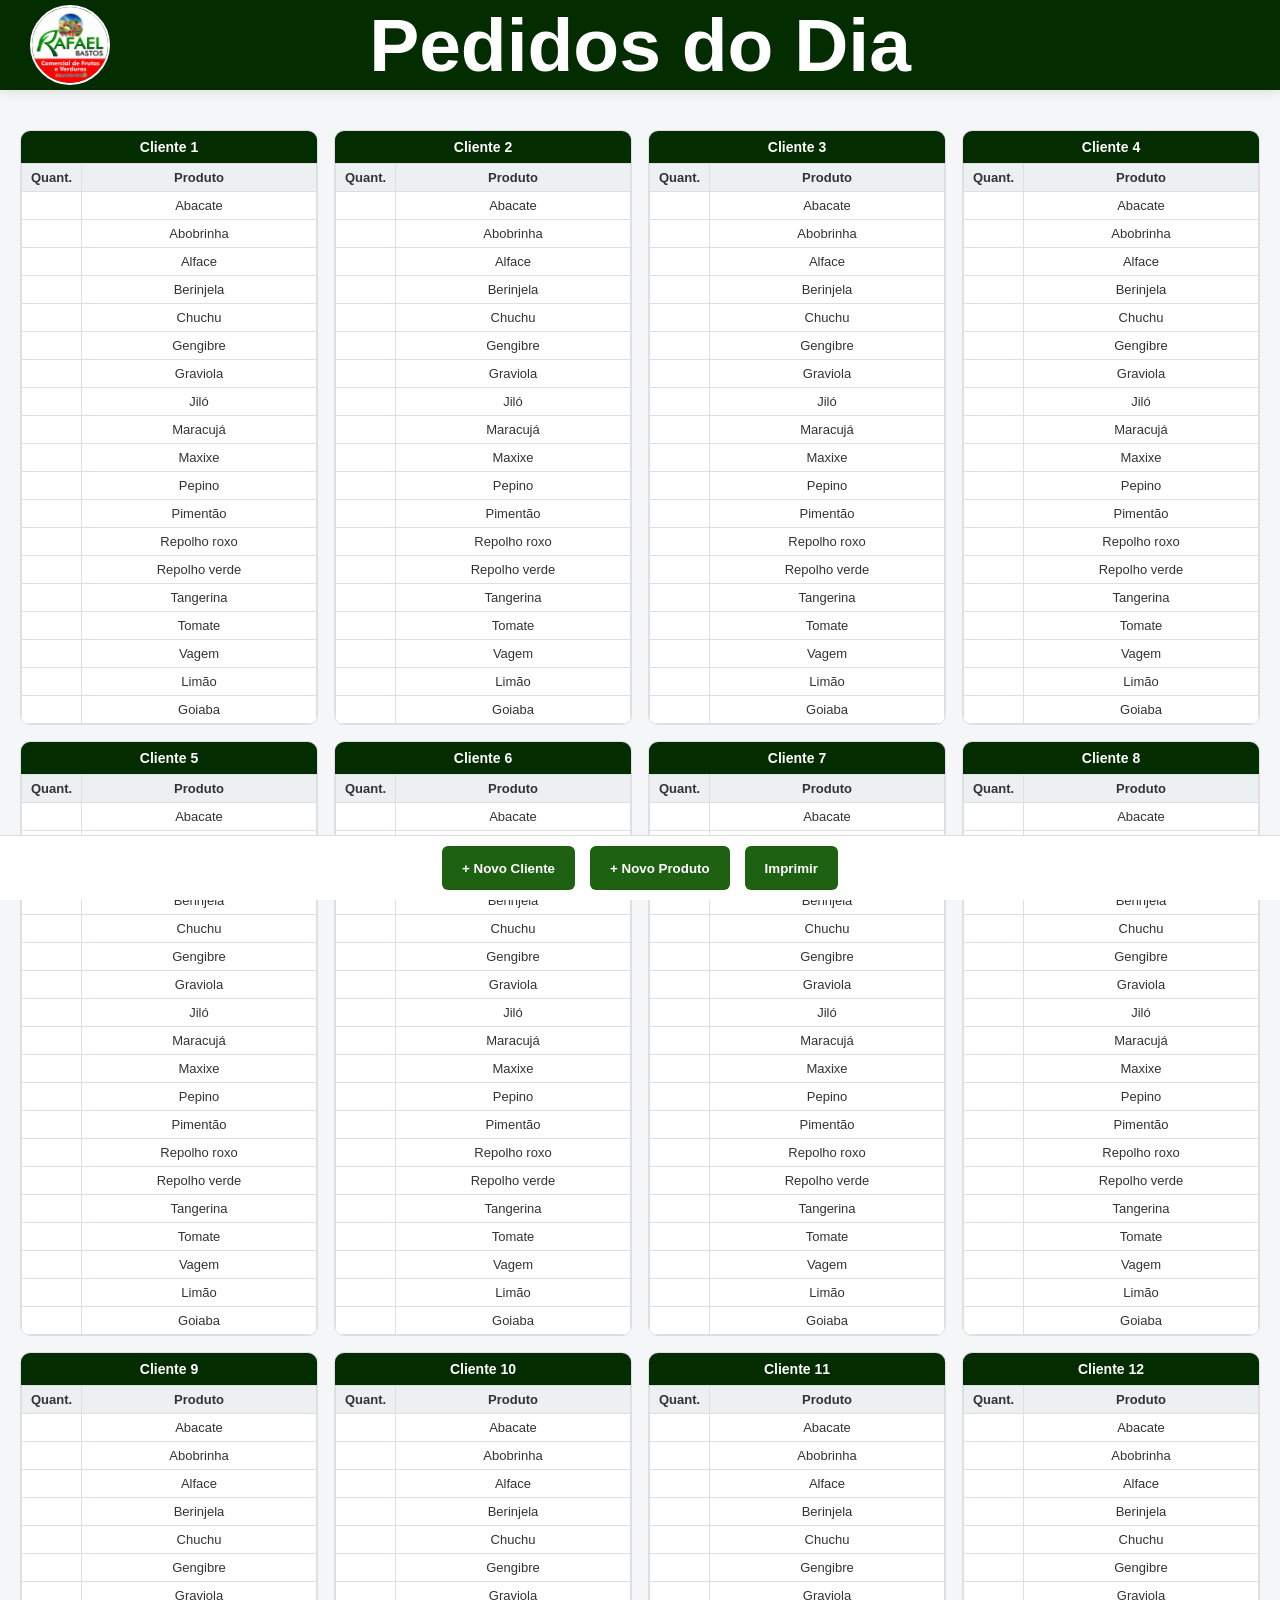
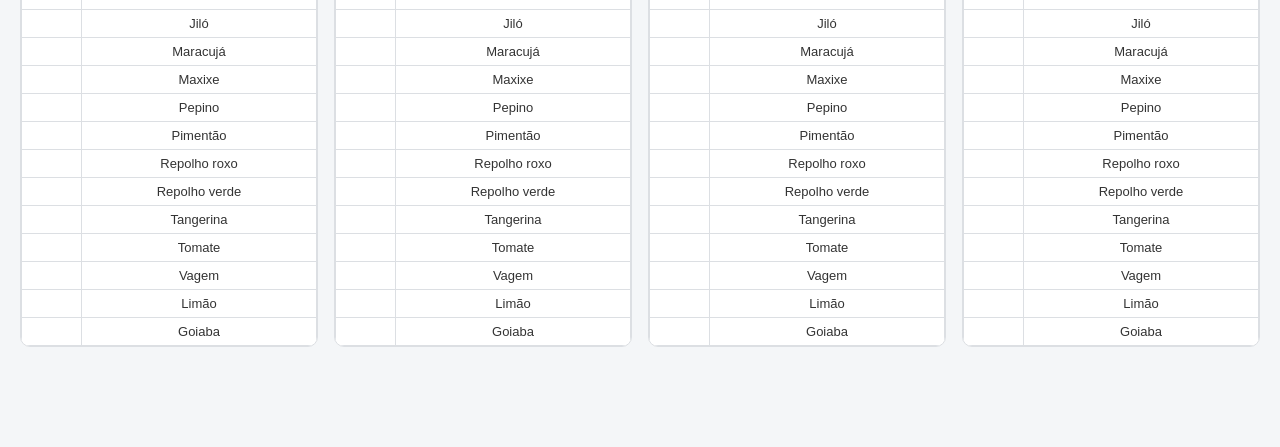
<file: index.html>
<!DOCTYPE html>
<html lang="pt-br">
<head>
    <meta charset="UTF-8">
    <meta name="viewport" content="width=device-width, initial-scale=1.0">
    <title>Pedidos do Dia</title>

    <!-- CSS -->
    <link rel="stylesheet" href="style.css">
</head>

<body>

<!-- HEADER -->
<header class="top-header">
    <div class="header-content">
        <img src="logo.jpg" class="logo">
        <h1>Pedidos do Dia</h1>
    </div>
</header>

<!-- CONTEÚDO PRINCIPAL -->
<main class="main-content">

    <!-- GRID DAS TABELAS -->
    <section id="clientes-container" class="tabelas-container">
        <!-- TABELAS SERÃO GERADAS VIA JS -->
    </section>

</main>

<!-- RODAPÉ COM AÇÕES -->
<footer class="footer-actions">

    <button id="btnAddCliente">
        + Novo Cliente
    </button>

    <button id="btnAddProduto">
        + Novo Produto
    </button>
  <button id="btnPrint">Imprimir</button>
  
</footer>

<!-- SCRIPT -->
<script src="script.js"></script>

</body>
</html>
</file>
<file: style.css>
/* ===================== RESET ===================== */
* {
    margin: 0;
    padding: 0;
    box-sizing: border-box;
}

/* ===================== BASE ===================== */
body {
    font-family: "Segoe UI", Arial, sans-serif;
    background: #f4f6f8;
    /* Ajustado para 110px para não cobrir as tabelas com o novo header */
    padding-top: 110px; 
    color: #333;
}

/* ===================== HEADER ===================== */
.top-header {
    position: fixed;
    top: 0;
    width: 100%;
    height: 90px;
    background: #042c01;
    color: white;
    display: flex;
    align-items: center;
    z-index: 1000;
    box-shadow: 0 2px 10px rgba(0,0,0,0.1);
}

.header-content {
    display: grid;
    /* 120px nas pontas garante que o título fique no centro real da tela */
    grid-template-columns: 120px 1fr 120px; 
    align-items: center;
    width: 100%;
    padding: 0 30px;
}

.logo {
    width: 80px;
    height: 80px;
    border-radius: 50%; /* Deixa a logo REDONDA */
    object-fit: cover;
    border: 2px solid white;
}

.top-header h1 {
    font-size: 75px; /* Título gigante conforme solicitado */
    text-align: center;
    font-weight: bold;
    white-space: nowrap;
}

/* ===================== MAIN ===================== */
.main-content {
    padding: 20px;
    padding-bottom: 100px;
}

/* ===================== GRID ===================== */
.tabelas-container {
    display: grid;
    grid-template-columns: repeat(4, 1fr);
    gap: 16px;
}

/* ===================== CARD ===================== */
.tabela-cliente {
    position: relative;
    background: #fff;
    border-radius: 10px;
    border: 1px solid #dcdfe3;
    overflow: hidden;
    transition: 0.2s ease;
}

.tabela-cliente:hover {
    box-shadow: 0 6px 18px rgba(0,0,0,0.08);
}

.tabela-cliente.ativa {
    transform: scale(1.03);
    border: 2px solid #3498db;
    z-index: 2;
}

/* ===================== MENU ===================== */
.menu-acoes {
    position: absolute;
    top: 35px;
    right: 8px;
    background: #fff;
    border: 1px solid #ccc;
    border-radius: 6px;
    display: none;
    flex-direction: column;
    z-index: 999;
    min-width: 140px;
}

.menu-acoes button {
    border: none;
    background: none;
    padding: 10px;
    font-size: 13px;
    text-align: left;
    cursor: pointer;
}

.menu-acoes button:hover {
    background: #f2f2f2;
}

/* ===================== TÍTULO DO CARD ===================== */
.tabela-cliente h3 {
    background: #042c01;
    color: #fff;
    font-size: 14px;
    padding: 8px;
    text-align: center;
    cursor: text;
}

/* ===================== TABELA ===================== */
.tabela-cliente table {
    width: 100%;
    border-collapse: collapse;
}

/* ===================== CELULAS ===================== */
.tabela-cliente th,
.tabela-cliente td {
    border: 1px solid #dcdfe3;
    padding: 6px;
    font-size: 13px;
    text-align: center;
}

.tabela-cliente th {
    background: #ecf0f1;
}

.tabela-cliente th:first-child,
.tabela-cliente td:first-child {
    width: 60px;
}

/* ===================== INPUT ===================== */
.tabela-cliente input {
    width: 100%;
    border: none;
    outline: none;
    text-align: center;
    background: transparent;
}

/* ===================== FOOTER ===================== */
.footer-actions {
    position: fixed;
    bottom: 0;
    width: 100%;
    height: 65px;
    background: #fff;
    border-top: 1px solid #ddd;
    display: flex;
    justify-content: center;
    gap: 15px;
    padding: 10px;
    z-index: 1000;
}

.footer-actions button {
    padding: 10px 20px;
    border: none;
    background: #1f6112; /* Verde combinando com o tema */
    color: #fff;
    border-radius: 6px;
    cursor: pointer;
    font-weight: bold;
}

.footer-actions button:hover {
    background: #14460c;
}

/* ===================== RESPONSIVO ===================== */
@media (max-width: 1024px) {
    .tabelas-container {
        grid-template-columns: repeat(2, 1fr);
    }
}

@media (max-width: 600px) {
    .top-header {
        height: 75px;
    }

    .header-content {
        grid-template-columns: auto 1fr; /* Remove a coluna vazia no mobile */
        padding: 0 15px;
    }

    .top-header h1 {
        font-size: 28px !important; /* Reduz o título gigante no celular */
    }

    .logo {
        width: 50px;
        height: 50px;
    }

    .tabelas-container {
        grid-template-columns: 1fr;
    }

    body {
        padding-top: 90px;
    }
}

/* ===================== IMPRESSÃO ECONÔMICA ===================== */
@media print {
    body {
        background: #fff !important;
        padding: 0;
    }

    .top-header,
    .footer-actions,
    .menu-acoes {
        display: none !important;
    }

    .pagina {
        width: 100%;
        height: 100vh;
        display: grid;
        grid-template-columns: repeat(4, 1fr);
        grid-template-rows: repeat(2, 1fr);
        gap: 4px;
        padding: 4px;
        page-break-after: always;
    }

    .tabela-cliente {
        display: flex;
        flex-direction: column;
        height: 100%;
        border: 1px solid #000;
        box-shadow: none !important;
        transform: none !important;
        background: #fff !important;
    }

    .tabela-cliente h3 {
        background: #fff !important; 
        color: #000 !important;
        border-bottom: 1.5px solid #000;
        font-size: 10px;
        padding: 3px;
        font-weight: bold;
    }

    .tabela-cliente table {
        flex: 1;
        table-layout: fixed;
    }

    .tabela-cliente th,
    .tabela-cliente td {
        border: 1px solid #000;
        font-size: 9px;
        padding: 2px 1px;
    }

    .tabela-cliente th {
        background: #fff !important;
        font-size: 8px;
    }

    * {
        -webkit-print-color-adjust: exact !important;
        print-color-adjust: exact !important;
    }
}
</file>
